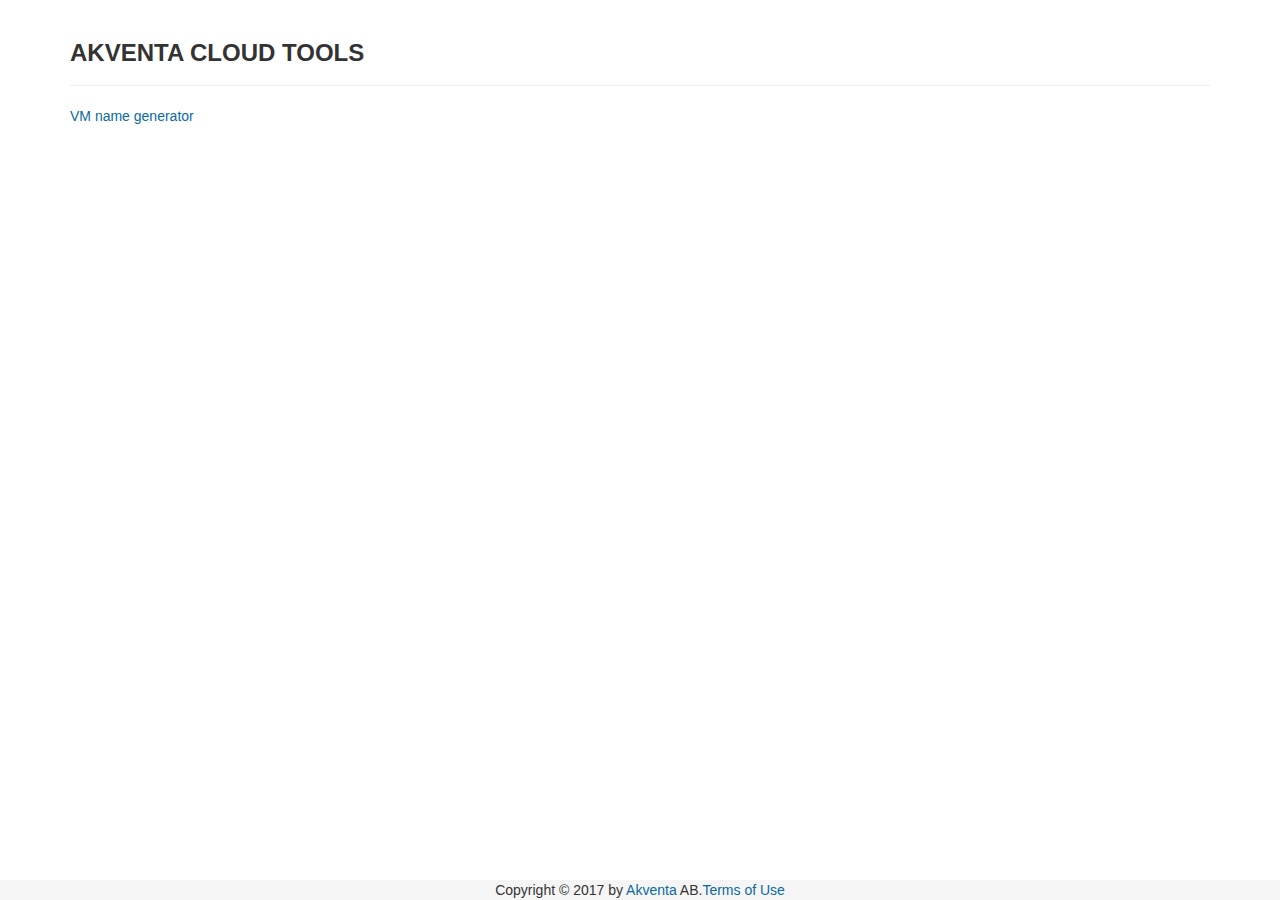
<file: cloud-tools/index.html>
<html><head><title>Akventa cloud tools</title>
    <link href="/css/bootstrap.min.css" rel="stylesheet"><!-- Bootstrap Core CSS -->
    <link href="/css/agency.css" rel="stylesheet"><!-- Custom CSS -->
    <link href="/css/sticky-footer.css" rel="stylesheet"><!-- Sticky footer -->
</head>
<body>
<div id="wrap"> <!--used for sticky footer-->
    <div class="container" class="bg-light-gray">
        <div class="page-header">
            <h3>Akventa cloud tools</h3>
        </div>

        <div class="row">
            <div class="col-md-4">
            	<a href="vm-name-generator/">VM name generator</a>
            </div>
        </div>
    </div>


    <div id="push"></div><!--used for sticky footer-->
</div> <!--end wrap for sticky footer-->


<div id="footer">
  <div class="container">
    <span class="copyright">Copyright &copy; 2017 by <a href="http://www.akventa.com">Akventa</a> AB.<a href="/terms.html">Terms of Use</span> 
  </div>
</div>

</body>
</html>
</file>
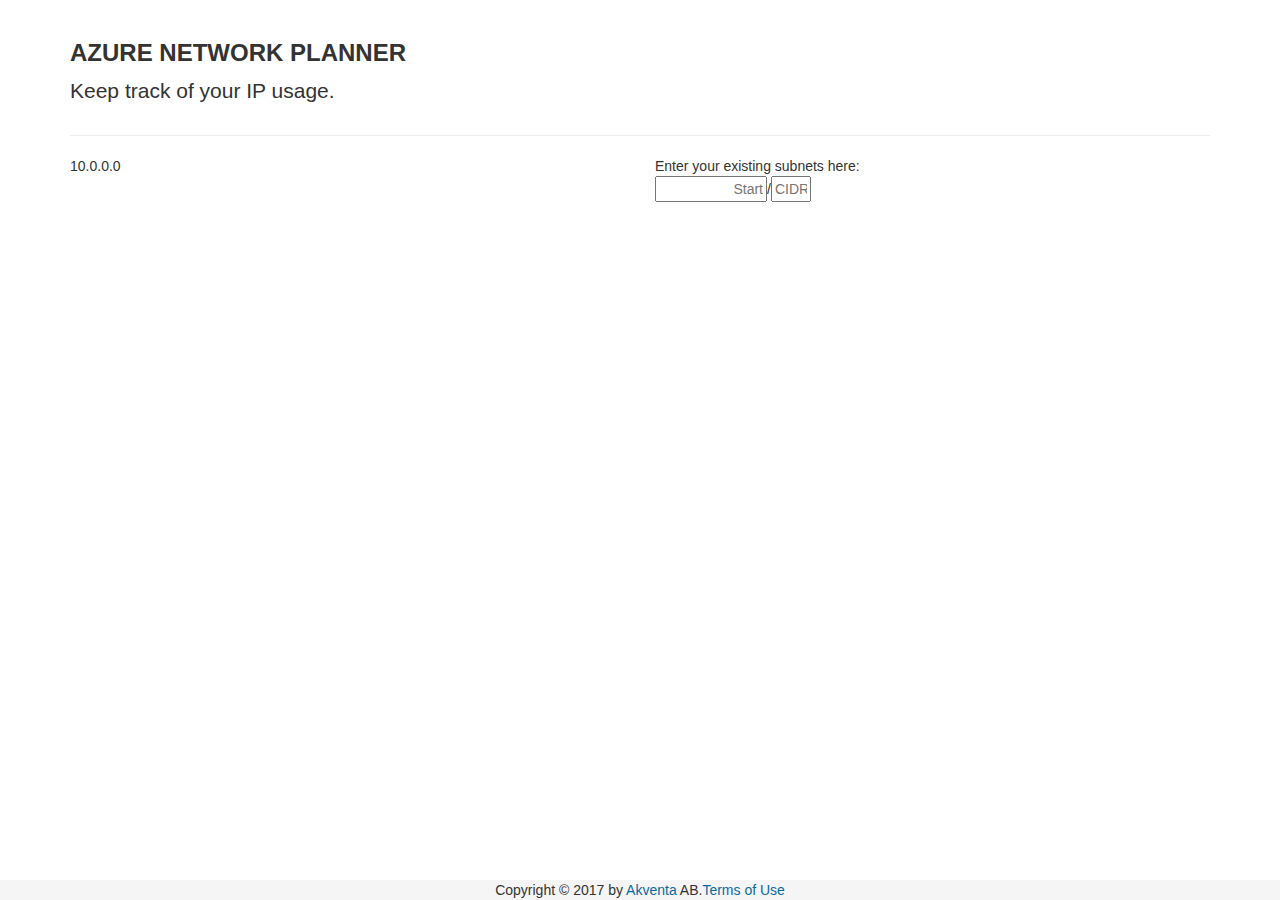
<file: cloud-tools/network-planner/index.html>
<html><head><title>Azure network planner</title>
    <link href="/css/bootstrap.min.css" rel="stylesheet"><!-- Bootstrap Core CSS -->
    <link href="/css/agency.css" rel="stylesheet"><!-- Custom CSS -->
    <link href="/css/sticky-footer.css" rel="stylesheet"><!-- Sticky footer -->
</head>
<body>
<div id="wrap"> <!--used for sticky footer-->
    <div class="container" class="bg-light-gray">
        <div class="page-header">
            <h3>Azure network planner</h3>
            <p class="lead">Keep track of your IP usage.</p>   
        </div>

        <div class="row">
            <div class="col-md-6">
            10.0.0.0
            </div>
            <div class="col-md-6">
            Enter your existing subnets here:<br />
            <input type="text" placeholder="Start" name="new-subnet-start" style="width:112px;text-align: right;">&sol;<input type="text" placeholder="CIDR" name="new-subnet-cidr" style="width:40px">
            </div>
        </div>
    </div>


    <div id="push"></div><!--used for sticky footer-->
</div> <!--end wrap for sticky footer-->


<div id="footer">
  <div class="container">
    <span class="copyright">Copyright &copy; 2017 by <a href="http://www.akventa.com">Akventa</a> AB.<a href="/terms.html">Terms of Use</span> 
  </div>
</div>

</body>
</html>
</file>
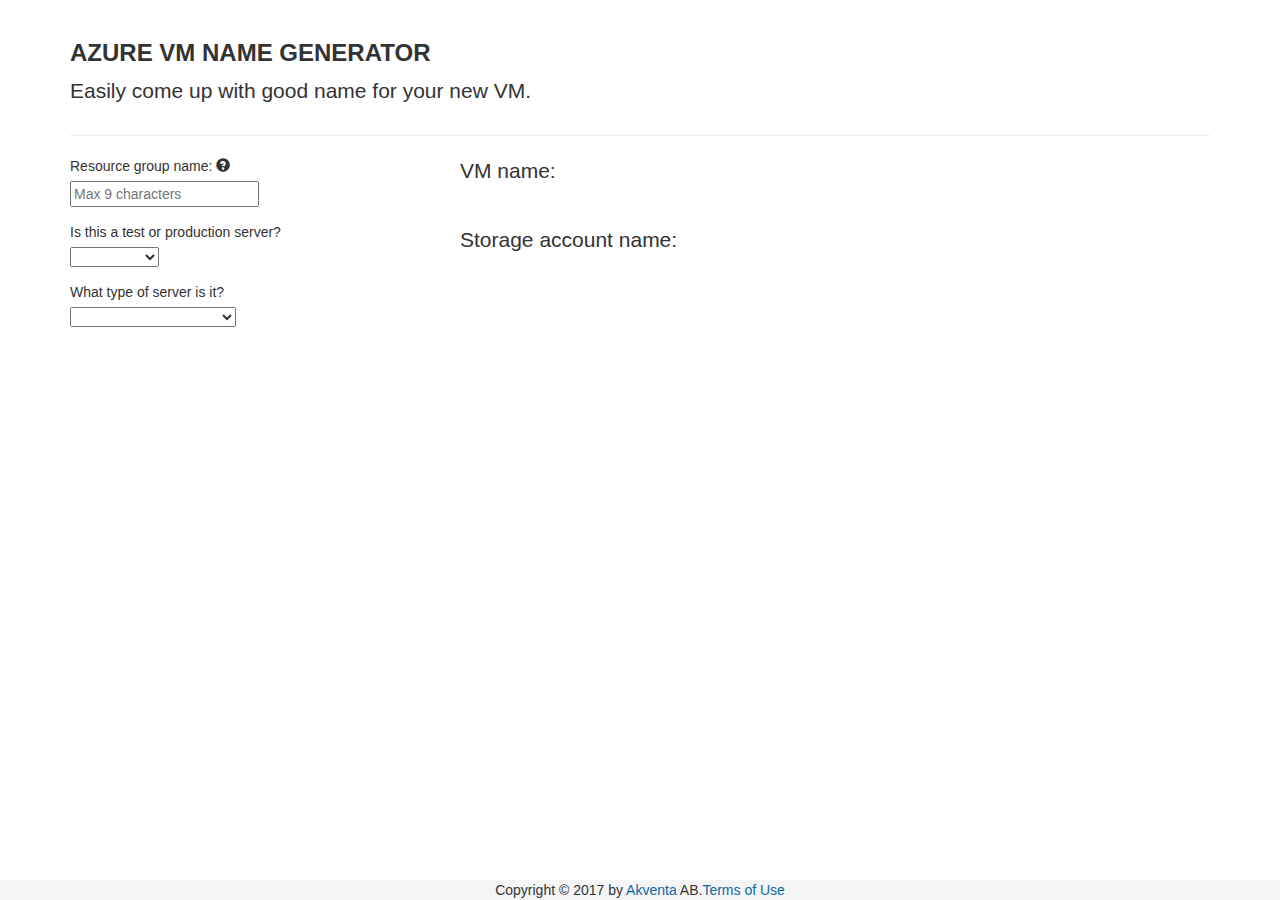
<file: cloud-tools/vm-name-generator/index.html>
<html><head><title>Azure VM name generator</title>
    <link href="/css/bootstrap.min.css" rel="stylesheet"><!-- Bootstrap Core CSS -->
    <link href="/css/agency.css" rel="stylesheet"><!-- Custom CSS -->
    <link href="/css/sticky-footer.css" rel="stylesheet"><!-- Sticky footer -->
</head>
<body>
<div id="wrap"> <!--used for sticky footer-->
    <div class="container" class="bg-light-gray">
        <div class="page-header">
            <h3>Azure VM name generator</h3>
            <p class="lead">Easily come up with good name for your new VM.</p>   
        </div>

        <div class="row">
            <div class="col-md-4">
                <div class="form-group">
                     <label>Resource group name: <span class="glyphicon glyphicon-question-sign" data-toggle="tooltip" data-original-title="Normally use the name of the software you will run."></span></label><br />
                    <input type="text" maxlength="9" id="purpose" placeholder="Max 9 characters" />
                </div>
                <div class="form-group">
                    <label>Is this a test or production server?</label><br />
                    <select id="environment">
                        <option value=""></option>
                        <option value="T">Test</option>
                        <option value="P">Production</option>
                    </select>
                </div>
                <div class="form-group">
                    <label>What type of server is it?</label><br />
                    <select id="servertype">
                        <option value=""></option>
                        <option value="APP">App server</option>
                        <option value="SQL">Database server (SQL)</option>
                        <option value="WEB">Web server</option>
                    </select>
                </div>
            </div>
            <div class="col-md-8">
                    <div class="lead">
                        VM name:<br />
                        <strong><span id="generatedName"></span></strong>
                    </div>
                    <br />
                    <div class="lead">
                        Storage account name:<br />
                        <strong><span id="storageAccName"></span></strong>
                    </div>
            </div>
        </div>
    </div>


    <div id="push"></div><!--used for sticky footer-->
</div> <!--end wrap for sticky footer-->


<div id="footer">
  <div class="container">
    <span class="copyright">Copyright &copy; 2017 by <a href="http://www.akventa.com">Akventa</a> AB.<a href="/terms.html">Terms of Use</span> 
  </div>
</div>

<script src="vm.js"></script>
<script src="https://code.jquery.com/jquery-1.11.2.min.js"></script>
<script src="/js/bootstrap.min.js"></script>
<script>
    // Event listeners     
    document.getElementById("purpose").addEventListener("change", generateName);
    document.getElementById("environment").addEventListener("change", generateName);
    document.getElementById("servertype").addEventListener("change", generateName);

    // Bootstrap tooltips
    $(document).ready(function(){
        $('[data-toggle="tooltip"]').tooltip({
            placement : 'top'
        });
    });

</script>


</body>
</html>
</file>
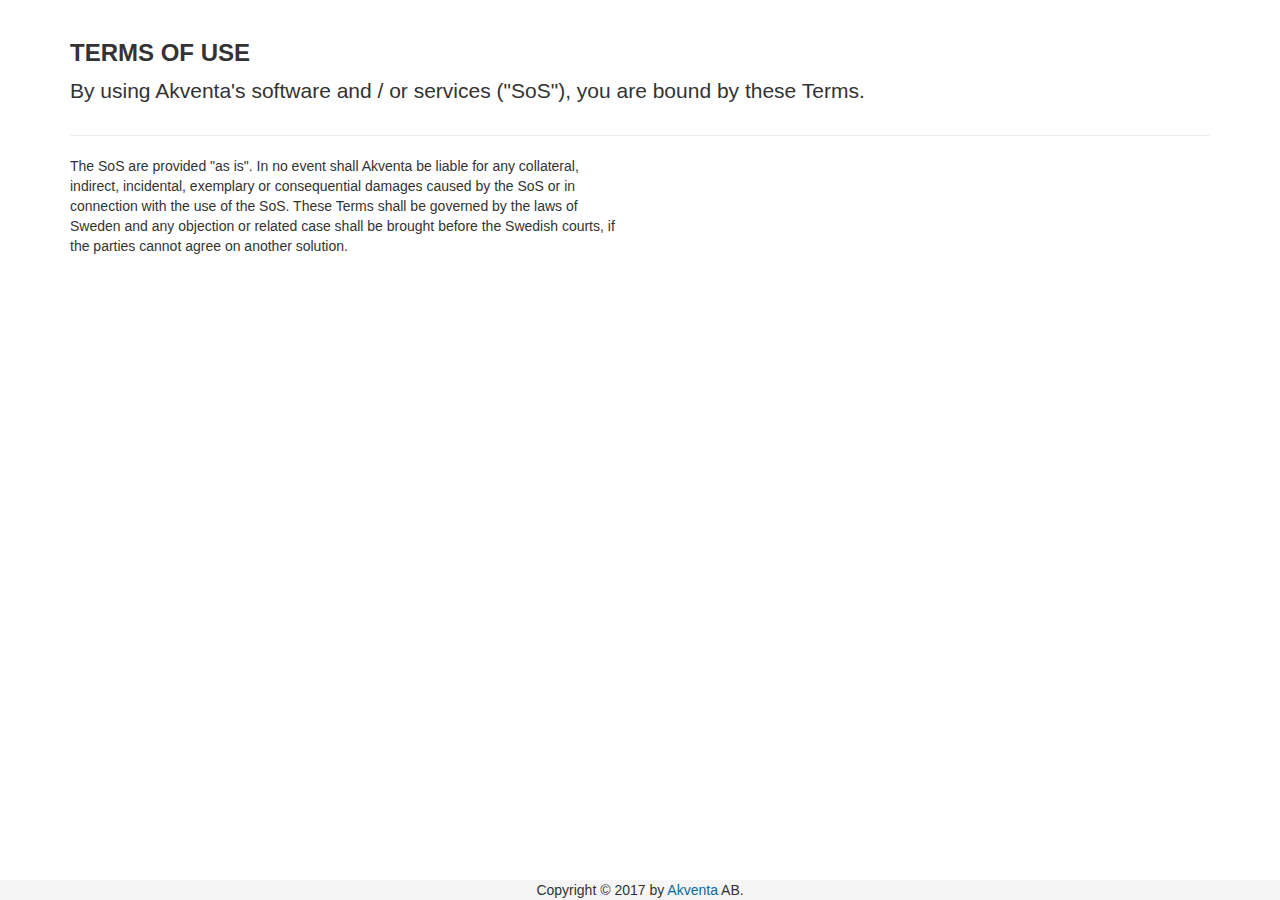
<file: terms.html>
<html><head><title>Terms of use</title>
    <link href="css/bootstrap.min.css" rel="stylesheet"><!-- Bootstrap Core CSS -->
    <link href="css/agency.css" rel="stylesheet"><!-- Custom CSS -->
    <link href="css/sticky-footer.css" rel="stylesheet"><!-- Sticky footer -->
</head>
<body>
<div id="wrap"> <!--used for sticky footer-->

	<div class="container" class="bg-light-gray">
	    <div class="page-header">
	        <h3>Terms of use</h3>
	        <p class="lead">By using Akventa's software and / or services ("SoS"), you are bound by these Terms. </p>   
	    </div>

	    <div class="row">
	    	<div class="col-md-6">
		    The SoS are provided "as is". In no event shall Akventa be liable for any collateral, indirect, incidental, exemplary or consequential damages caused by the SoS or in connection with the use of the SoS.

		    These Terms shall be governed by the laws of Sweden and any objection or related case shall be brought before the 
		    Swedish courts, if the parties cannot agree on another solution. 
	    	</div>
	    </div>
	</div>

	<div id="push"></div><!--used for sticky footer-->
</div> <!--end wrap for sticky footer-->


<div id="footer">
  <div class="container">
  	<span class="copyright">Copyright &copy; 2017 by <a href="http://www.akventa.com">Akventa</a> AB.</span> 
  </div>
</div>
</file>
<file: css/agency.css>
:root {
	--main-element-color: #0A6AA0; /*#0A85A0*/
	--main-element-hover: #4A4AF0; /*#2AA5C0*/
}

.bottom-buffer { margin-bottom:40px; }

body {
	overflow-x: hidden;
	font-family: "Roboto Slab", "Helvetica Neue", Helvetica, Arial, sans-serif
}
.text-muted {
	color: #777
}
.text-primary {
	color: var(--main-element-color);
}
.text-left {
	text-align: left;
}
p {
	font-size: 14px;
	line-height: 1.75
}
p.large {
	font-size: 16px
}
a, a:hover, a:focus, a:active, a.active {
	outline: 0
}
a {
	color: var(--main-element-color);
}
a:hover, a:focus, a:active, a.active {
	color: var(--main-element-hover);
}
h1, h2, h3, h4, h5, h6 {
	font-family: Montserrat, "Helvetica Neue", Helvetica, Arial, sans-serif;
	text-transform: uppercase;
	font-weight: 700
}

label {
	font-weight: 400
}

.img-centered {
	margin: 0 auto
}
.bg-light-gray {
	background-color: #f7f7f7
}
.bg-darkest-gray {
	background-color: #222
}
.btn-primary {
	color: #fff;
	background-color: var(--main-element-color);
	border-color: var(--main-element-color);
	font-family: Montserrat, "Helvetica Neue", Helvetica, Arial, sans-serif;
	text-transform: uppercase;
	font-weight: 700
}
.btn-primary:hover, .btn-primary:focus, .btn-primary:active, .btn-primary.active, .open .dropdown-toggle.btn-primary {
	color: #fff;
	background-color: var(--main-element-hover);;
	border-color: #f6bf01
}
.btn-primary:active, .btn-primary.active, .open .dropdown-toggle.btn-primary {
	background-image: none
}
.btn-primary.disabled, .btn-primary[disabled], fieldset[disabled] .btn-primary, .btn-primary.disabled:hover, 
.btn-primary[disabled]:hover, fieldset[disabled] .btn-primary:hover, .btn-primary.disabled:focus, 
.btn-primary[disabled]:focus, fieldset[disabled] .btn-primary:focus, .btn-primary.disabled:active, 
.btn-primary[disabled]:active, fieldset[disabled] .btn-primary:active, .btn-primary.disabled.active, 
.btn-primary[disabled].active, fieldset[disabled] .btn-primary.active {
	background-color: var(--main-element-color);
	border-color: var(--main-element-color);
}
.btn-primary .badge {
	color: var(--main-element-color);
	background-color: #fff
}
.btn-xl {
	color: #fff;
	background-color: var(--main-element-color);
	border-color: var(--main-element-color);
	font-family: Montserrat, "Helvetica Neue", Helvetica, Arial, sans-serif;
	text-transform: uppercase;
	font-weight: 700;
	border-radius: 3px;
	font-size: 18px;
	padding: 20px 40px
}
.btn-xl:hover, .btn-xl:focus, .btn-xl:active, .btn-xl.active, .open .dropdown-toggle.btn-xl {
	color: #fff;
	background-color: var(--main-element-hover);;
	border-color: var(--main-element-hover);;
}
.btn-xl:active, .btn-xl.active, .open .dropdown-toggle.btn-xl {
	background-image: none
}
.btn-xl.disabled, .btn-xl[disabled], fieldset[disabled] .btn-xl, .btn-xl.disabled:hover, 
.btn-xl[disabled]:hover, fieldset[disabled] .btn-xl:hover, .btn-xl.disabled:focus, 
.btn-xl[disabled]:focus, fieldset[disabled] .btn-xl:focus, .btn-xl.disabled:active, 
.btn-xl[disabled]:active, fieldset[disabled] .btn-xl:active, .btn-xl.disabled.active, 
.btn-xl[disabled].active, fieldset[disabled] .btn-xl.active {
	background-color: var(--main-element-color);
	border-color: var(--main-element-color);
}
.btn-xl .badge {
	color: var(--main-element-color);
	background-color: #fff
}
.navbar-default {
	background-color: #222;
	border-color: transparent
}
.navbar-default .navbar-brand {
	color: #ffffff;
	font-family: Arial, sans-serif
}
.navbar-default .navbar-brand:hover, .navbar-default .navbar-brand:focus, .navbar-default 
.navbar-brand:active, .navbar-default .navbar-brand.active {
	color: var(--main-element-hover);
}
.navbar-default .navbar-collapse {
	border-color: rgba(255, 255, 255, .02)
}
.navbar-default .navbar-toggle {
	background-color: var(--main-element-color);
	border-color: var(--main-element-color);
}
.navbar-default .navbar-toggle .icon-bar {
	background-color: #fff
}
.navbar-default .navbar-toggle:hover, .navbar-default .navbar-toggle:focus {
	background-color: var(--main-element-color);
}
.navbar-default .nav li a {
	font-family: Montserrat, "Helvetica Neue", Helvetica, Arial, sans-serif;
	text-transform: uppercase;
	font-weight: 400;
	letter-spacing: 1px;
	color: #fff
}
.navbar-default .nav li a:hover, .navbar-default .nav li a:focus {
	color: var(--main-element-color);
	background-color: white;
	outline: 0
}
.navbar-default .navbar-nav>.active>a {
	border-radius: 0;
	color: #fff;
	background-color: var(--main-element-color);
}
.navbar-default .navbar-nav>.active>a:hover, .navbar-default .navbar-nav>.active>a:focus {
	color: #fff;
	background-color: var(--main-element-hover);
}
@media (min-width:768px) {
	.navbar-default {
		background-color: transparent;
		padding: 25px 0;
		-webkit-transition: padding .3s;
		-moz-transition: padding .3s;
		transition: padding .3s;
		border: 0
	}
	.navbar-default .navbar-brand {
		font-size: 2em;
		-webkit-transition: all .3s;
		-moz-transition: all .3s;
		transition: all .3s
	}
	.navbar-default .navbar-nav>.active>a {
		border-radius: 3px
	}
	.navbar-default.navbar-shrink {
		background-color: #222;
		padding: 10px 0
	}
	.navbar-default.navbar-shrink .navbar-brand {
		font-size: 1.5em
	}
}
header {
	background-image: url(../img/header-bg.jpg);
	background-repeat: none;
	background-attachment: scroll;
	background-position: center center;
	-webkit-background-size: cover;
	-moz-background-size: cover;
	background-size: cover;
	-o-background-size: cover;
	text-align: center;
	color: #000

}
header .intro-text {
	padding-top: 100px;
	padding-bottom: 50px
}
header .intro-text .intro-lead-in {
	font-family: "Droid Serif", "Helvetica Neue", Helvetica, Arial, sans-serif;
	font-style: italic;
	font-size: 22px;
	line-height: 22px;
	margin-bottom: 15px
}
header .intro-text .intro-heading {
	font-family: Montserrat, "Helvetica Neue", Helvetica, Arial, sans-serif;
	text-transform: uppercase;
	font-weight: 700;
	font-size: 50px;
	line-height: 50px;
	margin-bottom: 25px;
}
@media (min-width:768px) {
	header .intro-text {
		padding-top: 250px;
		padding-bottom: 200px
	}
	header .intro-text .intro-lead-in {
		font-family: "Droid Serif", "Helvetica Neue", Helvetica, Arial, sans-serif;
		font-style: italic;
		font-size: 40px;
		line-height: 40px;
		/*margin-bottom: 25px*/
		padding-top: 5px;
	}
	header .intro-text .intro-heading {
		font-family: Montserrat, "Helvetica Neue", Helvetica, Arial, sans-serif;
		text-transform: uppercase;
		font-weight: 700;
		font-size: 75px;
		line-height: 75px;
		margin-bottom: 50px;
	}
}
section {
	padding: 100px 0
}
section h2.section-heading {
	font-size: 40px;
	margin-top: 0;
	margin-bottom: 15px
}
section h3.section-subheading {
	font-size: 16px;
	font-family: "Droid Serif", "Helvetica Neue", Helvetica, Arial, sans-serif;
	text-transform: none;
	font-style: italic;
	font-weight: 400;
	margin-bottom: 75px
}
@media (min-width:768px) {
	section {
		padding: 150px 0
	}
}
.service-heading {
	margin: 15px 0;
	text-transform: none
}
#portfolio .portfolio-item {
	margin: 0 0 15px;
	right: 0
}
#portfolio .portfolio-item .portfolio-link {
	display: block;
	position: relative;
	max-width: 400px;
	margin: 0 auto
}
#portfolio .portfolio-item .portfolio-link .portfolio-hover {
	/*background: rgba(254, 209, 54, .9);*/
	background: var(--main-element-color);
	position: absolute;
	width: 100%;
	height: 100%;
	opacity: 0;
	transition: all ease .5s;
	-webkit-transition: all ease .5s;
	-moz-transition: all ease .5s
}
#portfolio .portfolio-item .portfolio-link .portfolio-hover:hover {
	opacity: 1
}
#portfolio .portfolio-item .portfolio-link .portfolio-hover .portfolio-hover-content {
	position: absolute;
	width: 100%;
	height: 20px;
	font-size: 20px;
	text-align: center;
	top: 50%;
	margin-top: -12px;
	color: #fff
}
#portfolio .portfolio-item .portfolio-link .portfolio-hover .portfolio-hover-content i {
	margin-top: -12px
}
#portfolio .portfolio-item .portfolio-link .portfolio-hover .portfolio-hover-content h3, 
#portfolio .portfolio-item .portfolio-link .portfolio-hover .portfolio-hover-content h4 {
	margin: 0
}
#portfolio .portfolio-item .portfolio-caption {
	max-width: 400px;
	margin: 0 auto;
	background-color: #fff;
	text-align: center;
	padding: 25px
}
#portfolio .portfolio-item .portfolio-caption h4 {
	text-transform: none;
	margin: 0
}
#portfolio .portfolio-item .portfolio-caption p {
	font-family: "Droid Serif", "Helvetica Neue", Helvetica, Arial, sans-serif;
	font-style: italic;
	font-size: 16px;
	margin: 0
}
#portfolio * {
	z-index: 2
}
@media (min-width:767px) {
	#portfolio .portfolio-item {
		margin: 0 0 30px
	}
}
.timeline {
	list-style: none;
	padding: 0;
	position: relative
}
.timeline:before {
	top: 0;
	bottom: 0;
	position: absolute;
	content: "";
	width: 2px;
	background-color: #f1f1f1;
	left: 40px;
	margin-left: -1.5px
}
.timeline>li {
	margin-bottom: 50px;
	position: relative;
	min-height: 50px
}
.timeline>li:before, .timeline>li:after {
	content: " ";
	display: table
}
.timeline>li:after {
	clear: both
}
.timeline>li .timeline-panel {
	width: 100%;
	float: right;
	padding: 0 20px 0 100px;
	position: relative;
	text-align: left
}
.timeline>li .timeline-panel:before {
	border-left-width: 0;
	border-right-width: 15px;
	left: -15px;
	right: auto
}
.timeline>li .timeline-panel:after {
	border-left-width: 0;
	border-right-width: 14px;
	left: -14px;
	right: auto
}
.timeline>li .timeline-image {
	left: 0;
	margin-left: 0;
	width: 80px;
	height: 80px;
	position: absolute;
	z-index: 100;
	background-color: var(--main-element-color);
	color: #fff;
	border-radius: 100%;
	border: 7px solid #f1f1f1;
	text-align: center
}
.timeline>li .timeline-image h4 {
	font-size: 10px;
	margin-top: 12px;
	line-height: 14px
}
.timeline>li.timeline-inverted>.timeline-panel {
	float: right;
	text-align: left;
	padding: 0 20px 0 100px
}
.timeline>li.timeline-inverted>.timeline-panel:before {
	border-left-width: 0;
	border-right-width: 15px;
	left: -15px;
	right: auto
}
.timeline>li.timeline-inverted>.timeline-panel:after {
	border-left-width: 0;
	border-right-width: 14px;
	left: -14px;
	right: auto
}
.timeline>li:last-child {
	margin-bottom: 0
}
.timeline .timeline-heading h4 {
	margin-top: 0;
	color: inherit
}
.timeline .timeline-heading h4.subheading {
	text-transform: none
}
.timeline .timeline-body>p, .timeline .timeline-body>ul {
	margin-bottom: 0
}
@media (min-width:768px) {
	.timeline:before {
		left: 50%
	}
	.timeline>li {
		margin-bottom: 100px;
		min-height: 100px
	}
	.timeline>li .timeline-panel {
		width: 41%;
		float: left;
		padding: 0 20px 20px 30px;
		text-align: right
	}
	.timeline>li .timeline-image {
		width: 100px;
		height: 100px;
		left: 50%;
		margin-left: -50px
	}
	.timeline>li .timeline-image h4 {
		font-size: 13px;
		margin-top: 16px;
		line-height: 18px
	}
	.timeline>li.timeline-inverted>.timeline-panel {
		float: right;
		text-align: left;
		padding: 0 30px 20px 20px
	}
}
@media (min-width:992px) {
	.timeline>li {
		min-height: 150px
	}
	.timeline>li .timeline-panel {
		padding: 0 20px 20px
	}
	.timeline>li .timeline-image {
		width: 150px;
		height: 150px;
		margin-left: -75px
	}
	.timeline>li .timeline-image h4 {
		font-size: 18px;
		margin-top: 30px;
		line-height: 26px
	}
	.timeline>li.timeline-inverted>.timeline-panel {
		padding: 0 20px 20px
	}
}
@media (min-width:1200px) {
	.timeline>li {
		min-height: 170px
	}
	.timeline>li .timeline-panel {
		padding: 0 20px 20px 100px
	}
	.timeline>li .timeline-image {
		width: 170px;
		height: 170px;
		margin-left: -85px
	}
	.timeline>li .timeline-image h4 {
		margin-top: 40px
	}
	.timeline>li.timeline-inverted>.timeline-panel {
		padding: 0 100px 20px 20px
	}
}
.team-member {
	text-align: center;
	margin-bottom: 50px
}
.team-member img {
	margin: 0 auto;
	border: 7px solid #fff
}
.team-member h4 {
	margin-top: 25px;
	margin-bottom: 0;
	text-transform: none
}
.team-member p {
	margin-top: 0
}
aside.clients img {
	margin: 50px auto
}
section#contact {
	background-color: #222;
	background-image: url(../img/map-image.png);
	background-position: center;
	background-repeat: no-repeat
}
section#contact .section-heading {
	color: #fff
}
section#contact .form-group {
	margin-bottom: 25px
}
section#contact .form-group input, section#contact .form-group textarea {
	padding: 10px
}
section#contact .form-group input.form-control {
	height: auto;
	width: 100%;
}
section#contact .form-group textarea.form-control {
	height: 155px;	
	width: 100%;
}
section#contact .form-control:focus {
	border-color: var(--main-element-color);
	box-shadow: none
}
section#contact::-webkit-input-placeholder {
	font-family: Montserrat, "Helvetica Neue", Helvetica, Arial, sans-serif;
	text-transform: uppercase;
	font-weight: 700;
	color: #bbb
}
section#contact:-moz-placeholder {
	font-family: Montserrat, "Helvetica Neue", Helvetica, Arial, sans-serif;
	text-transform: uppercase;
	font-weight: 700;
	color: #bbb
}
section#contact::-moz-placeholder {
	font-family: Montserrat, "Helvetica Neue", Helvetica, Arial, sans-serif;
	text-transform: uppercase;
	font-weight: 700;
	color: #bbb
}
section#contact:-ms-input-placeholder {
	font-family: Montserrat, "Helvetica Neue", Helvetica, Arial, sans-serif;
	text-transform: uppercase;
	font-weight: 700;
	color: #bbb
}
section#contact .text-danger {
	color: #e74c3c
}
footer {
	padding: 25px 0;
	text-align: center
}
footer span.copyright {
	line-height: 40px;
	font-family: Montserrat, "Helvetica Neue", Helvetica, Arial, sans-serif;
	text-transform: uppercase;
	text-transform: none
}
footer ul.quicklinks {
	margin-bottom: 0;
	line-height: 40px;
	font-family: Montserrat, "Helvetica Neue", Helvetica, Arial, sans-serif;
	text-transform: uppercase;
	text-transform: none
}
ul.social-buttons {
	margin-bottom: 0
}
ul.social-buttons li a {
	display: block;
	background-color: #222;
	height: 40px;
	width: 40px;
	border-radius: 100%;
	font-size: 20px;
	line-height: 40px;
	color: #fff;
	outline: 0;
	-webkit-transition: all .3s;
	-moz-transition: all .3s;
	transition: all .3s
}
ul.social-buttons li a:hover, ul.social-buttons li a:focus, ul.social-buttons li a:active {
	background-color: var(--main-element-color);
}
.btn:focus, .btn:active, .btn.active, .btn:active:focus {
	outline: 0
}
.portfolio-modal .modal-content {
	border-radius: 0;
	background-clip: border-box;
	-webkit-box-shadow: none;
	box-shadow: none;
	border: 0;
	min-height: 100%;
	padding: 100px 0;
	text-align: center
}
.portfolio-modal .modal-content h2 {
	margin-bottom: 15px;
	font-size: 3em
}
.portfolio-modal .modal-content p {
	margin-bottom: 30px
}
.portfolio-modal .modal-content p.item-intro {
	margin: 20px 0 30px;
	font-family: "Droid Serif", "Helvetica Neue", Helvetica, Arial, sans-serif;
	font-style: italic;
	font-size: 16px
}
.portfolio-modal .modal-content ul.list-inline {
	margin-bottom: 30px;
	margin-top: 0
}
.portfolio-modal .modal-content img {
	margin-bottom: 30px
}
.portfolio-modal .close-modal {
	position: absolute;
	width: 75px;
	height: 75px;
	background-color: transparent;
	top: 25px;
	right: 25px;
	cursor: pointer
}
.portfolio-modal .close-modal:hover {
	opacity: .3
}
.portfolio-modal .close-modal .lr {
	height: 75px;
	width: 1px;
	margin-left: 35px;
	background-color: #222;
	transform: rotate(45deg);
	-ms-transform: rotate(45deg);
	-webkit-transform: rotate(45deg);
	z-index: 1051
}
.portfolio-modal .close-modal .lr .rl {
	height: 75px;
	width: 1px;
	background-color: #222;
	transform: rotate(90deg);
	-ms-transform: rotate(90deg);
	-webkit-transform: rotate(90deg);
	z-index: 1052
}
.portfolio-modal .modal-backdrop {
	opacity: 0;
	display: none
}
::-moz-selection {
	text-shadow: none;
	background: var(--main-element-color);
}
::selection {
	text-shadow: none;
	background: var(--main-element-color);
}
img::selection {
	background: 0 0
}
img::-moz-selection {
	background: 0 0
}
body {
	webkit-tap-highlight-color: var(--main-element-color);
}
</file>
<file: css/sticky-footer.css>
/* Sticky footer */

  html,
  body {
    height: 100%;
    /* The html and body elements cannot have any padding or margin. */
  }

  /* Wrapper for page content to push down footer */
  #wrap {
    min-height: 100%;
    height: auto !important;
    height: 100%;
    /* Negative indent footer by it's height */
    margin: 0 auto -20px;
  }

  /* Set the fixed height of the footer here */
  #push,
  #footer {
    height: 20px;
  }
  #footer {
    background-color: #f5f5f5;
    text-align: center;
  }

  /* Lastly, apply responsive CSS fixes as necessary */
  @media (max-width: 767px) {
    #footer {
      margin-left: -20px;
      margin-right: -20px;
      padding-left: 20px;
      padding-right: 20px;
    }
  }
</file>
